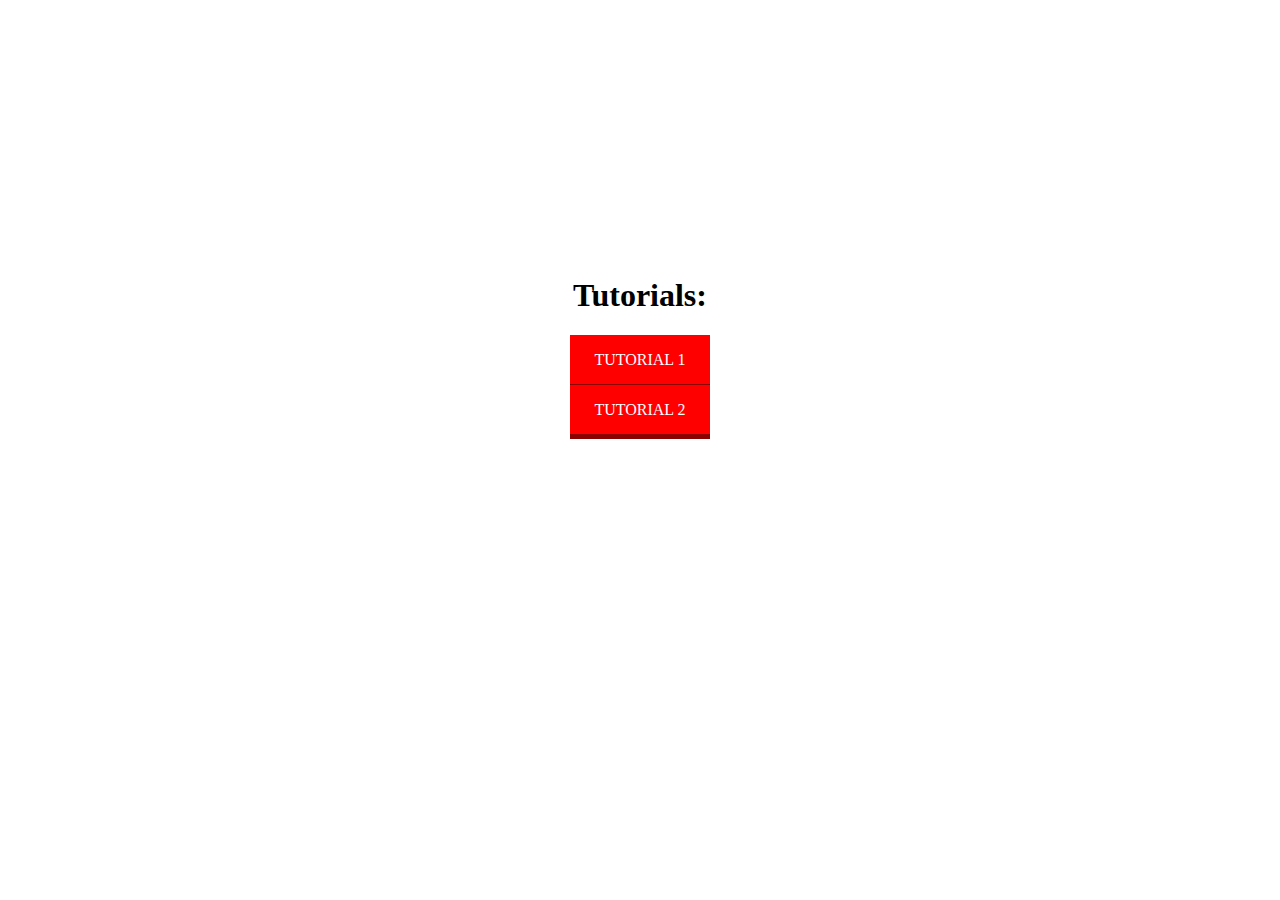
<file: index.html>
<!DOCTYPE html>
<html lang="en">
	<head>
		<meta charset="utf-8">
		<title>WebGL Demo</title>
    <link rel="stylesheet" href="style.css" type="text/css">
	</head>
	<body>
		<h1>Tutorials:</h1>
        <p><a href="tut1/index.html" id="para">Tutorial 1</a></p>
        <p><a href="tut2/index.html" id="para">Tutorial 2</a></p>
	</body>
</html>
</file>
<file: style.css>
#para {
    background-color: red;
    box-shadow: 0 5px 0 darkred;
    color: white;
    padding: 1em 1.5em;
    position: relative;
    text-decoration: none;
    text-transform: uppercase;
}

#para:hover {
    background-color: #ce0606;
    cursor: pointer;
}

#para:active {
    box-shadow: none;
    top: 5px;
}

body {
    display: flex;
    flex-direction: column;
    justify-content: center;
    align-items: center;
    height: 75vh;
}
</file>
